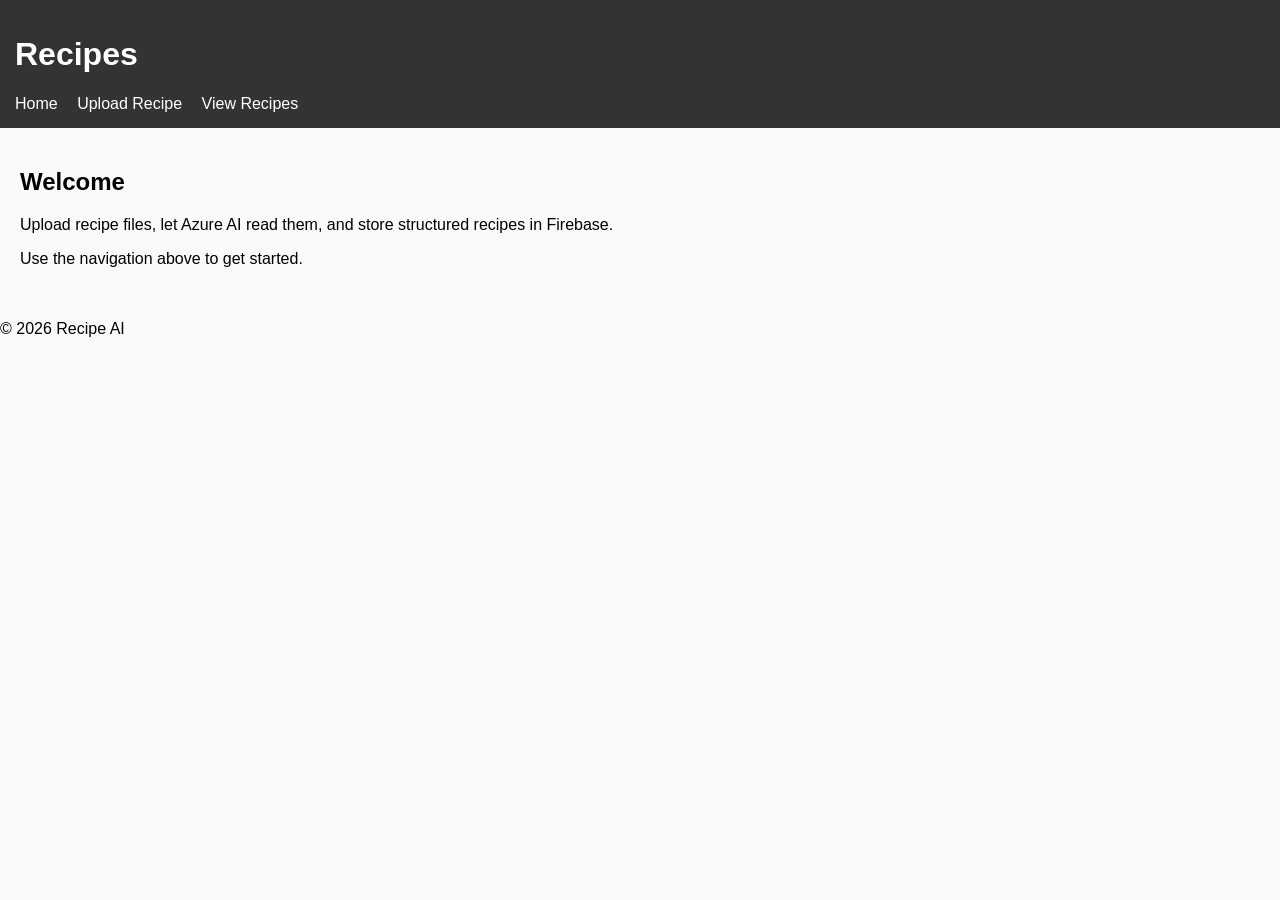
<file: index.html>
<!DOCTYPE html>
<html lang="en">
<head>
  <meta charset="UTF-8">
  <title>Recipes</title>
  <meta name="viewport" content="width=device-width, initial-scale=1.0">
  <link rel="stylesheet" href="styles.css">
</head>
<body>
  <header>
    <h1>Recipes</h1>
    <nav>
      <a href="index.html">Home</a>
      <a href="upload.html">Upload Recipe</a>
      <a href="recipes.html">View Recipes</a>
    </nav>
  </header>

  <main>
    <section>
      <h2>Welcome</h2>
      <p>Upload recipe files, let Azure AI read them, and store structured recipes in Firebase.</p>
      <p>Use the navigation above to get started.</p>
    </section>
  </main>

  <footer>
    <p>&copy; 2026 Recipe AI</p>
  </footer>
</body>
</html>
</file>
<file: styles.css>
body {
  font-family: Arial, sans-serif;
  margin: 0;
  padding: 0;
  background: #fafafa;
}

header {
  background: #333;
  color: white;
  padding: 15px;
}

nav a {
  color: white;
  margin-right: 15px;
  text-decoration: none;
}

main {
  padding: 20px;
}

.recipe-card {
  background: white;
  padding: 15px;
  margin-bottom: 15px;
  border-radius: 6px;
  box-shadow: 0 2px 4px rgba(0,0,0,0.1);
}
</file>
